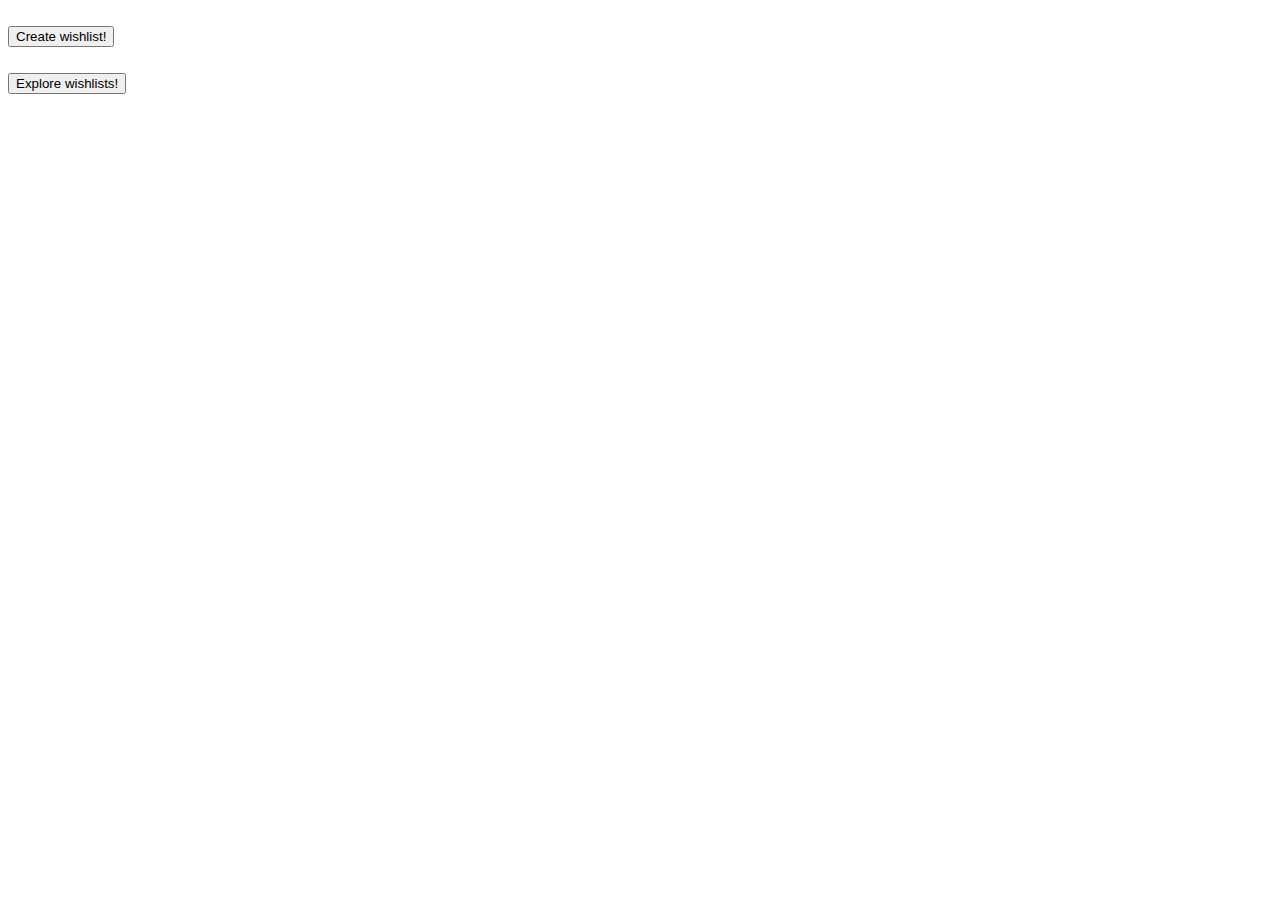
<file: src/main/resources/templates/index.html>
<!DOCTYPE html>
<html lang="en" xmlns:th="http://www.w3.org/1999/xhtml">
<head th:replace="fragments/head.html(currentPage='Index')"></head>
<head th:replace="fragments/head.html(customCSS='/stylesheets/main.css')"></head>
<header th:replace="fragments/header.html"></header>
<body>
<main>


    <segment>
        <h2><a href="/create_wish"><button>Create wishlist!</button></a></h2>
        <h2><a href="/explore"><button>Explore wishlists!</button></a></h2>
        <!-- <h2><a href="/events"><button>Search for events!</button></a></h2> !-->
    </segment>


</main>
<footer th:replace="fragments/footer.html"></footer>
</body>
</html>
</file>
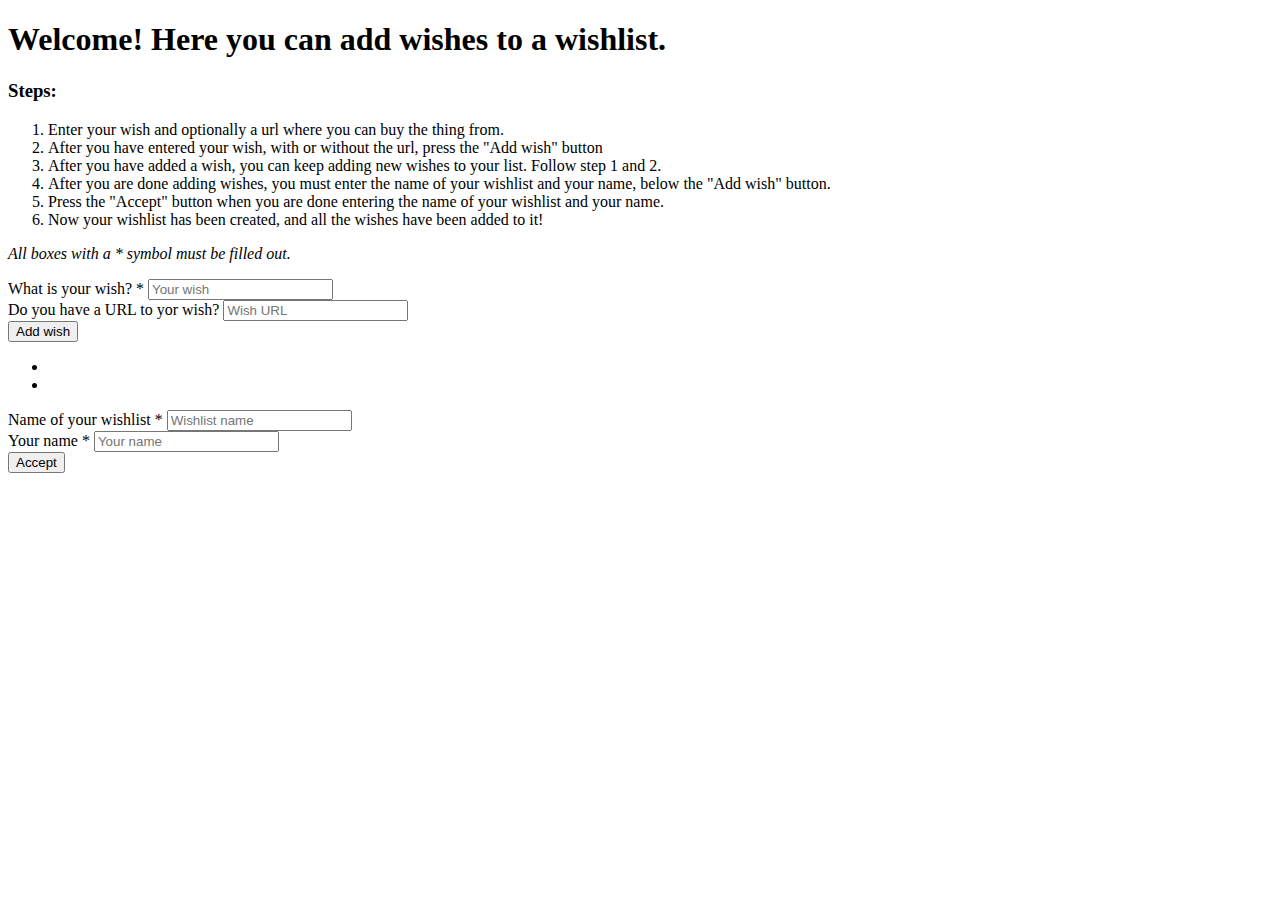
<file: src/main/resources/templates/create_wish.html>
<!DOCTYPE html>
<html lang="en" xmlns:th="http://www.w3.org/1999/xhtml">
<head th:replace="fragments/head.html(currentPage='Create wish')"></head>
<head th:replace="fragments/head.html(customCSS='/stylesheets/create_wish.css')"></head>
<body>
<header th:replace="fragments/header.html"></header>
<main>

    <!-- Grid layout !-->
    <section class="grid-container">

    <!-- Introduction/Manual !-->
    <section class="manual">
    <div>
        <h1>Welcome! Here you can add wishes to a wishlist.</h1>
        <h3>Steps:</h3>
        <ol>
            <li>Enter your wish and optionally a url where you can buy the thing from.</li>
            <li>After you have entered your wish, with or without the url, press the "Add wish" button</li>
            <li>After you have added a wish, you can keep adding new wishes to your list. Follow step 1 and 2.</li>
            <li>After you are done adding wishes, you must enter the name of your wishlist and your name, below the "Add
                wish" button.
            </li>
            <li>Press the "Accept" button when you are done entering the name of your wishlist and your name.</li>
            <li>Now your wishlist has been created, and all the wishes have been added to it!</li>
        </ol>
    </div>
    </section>

    <!-- Wish name & URL !-->
    <section class="wish_and_url">
    <form action="add_wish" method="post">

        <p style="font-style: italic">All boxes with a * symbol must be filled out.</p>

        <div class="wish_name_section">
            <label for="wish_name">What is your wish? *</label>
            <input type="text" id="wish_name" name="wish_name" placeholder="Your wish" required>
        </div>

        <div class="wish_url_section">
            <label for="wish_url">Do you have a URL to yor wish?</label>
            <input type="text" id="wish_url" name="wish_url" placeholder="Wish URL">
        </div>


        <button type="submit">Add wish</button>

    </form>
    </section>

    <!-- Feedback window -->
    <aside class="feedback_window">
    <ul th:each="wish : ${wishes}">
        <li th:text="${wish.getWish}"></li>
        <li th:text="${wish.getUrl}"></li>
    </ul>
    </aside>

    <!-- Wish title & author !-->
    <section class="title_and_author">
    <form action="/get_wish" method="post">

        <div class="wishlist_name_section">
            <label for="wishlist_name">Name of your wishlist *</label>
            <input type="text" id="wishlist_name" name="wishlist_name" placeholder="Wishlist name" required>
        </div>

        <div class="author_section">
            <label for="author_name">Your name *</label>
            <input type="text" id="author_name" name="author_name" placeholder="Your name" required>
        </div>

        <button type="submit">Accept</button>
    </form>
    </section>

    <!-- Error message !-->
    <p th:text="${errormessage}"></p>

    </section>

    <a href th:replace="fragments/go_back.html"></a>

</main>
<footer th:replace="fragments/footer.html"></footer>
</body>
</html>
</file>
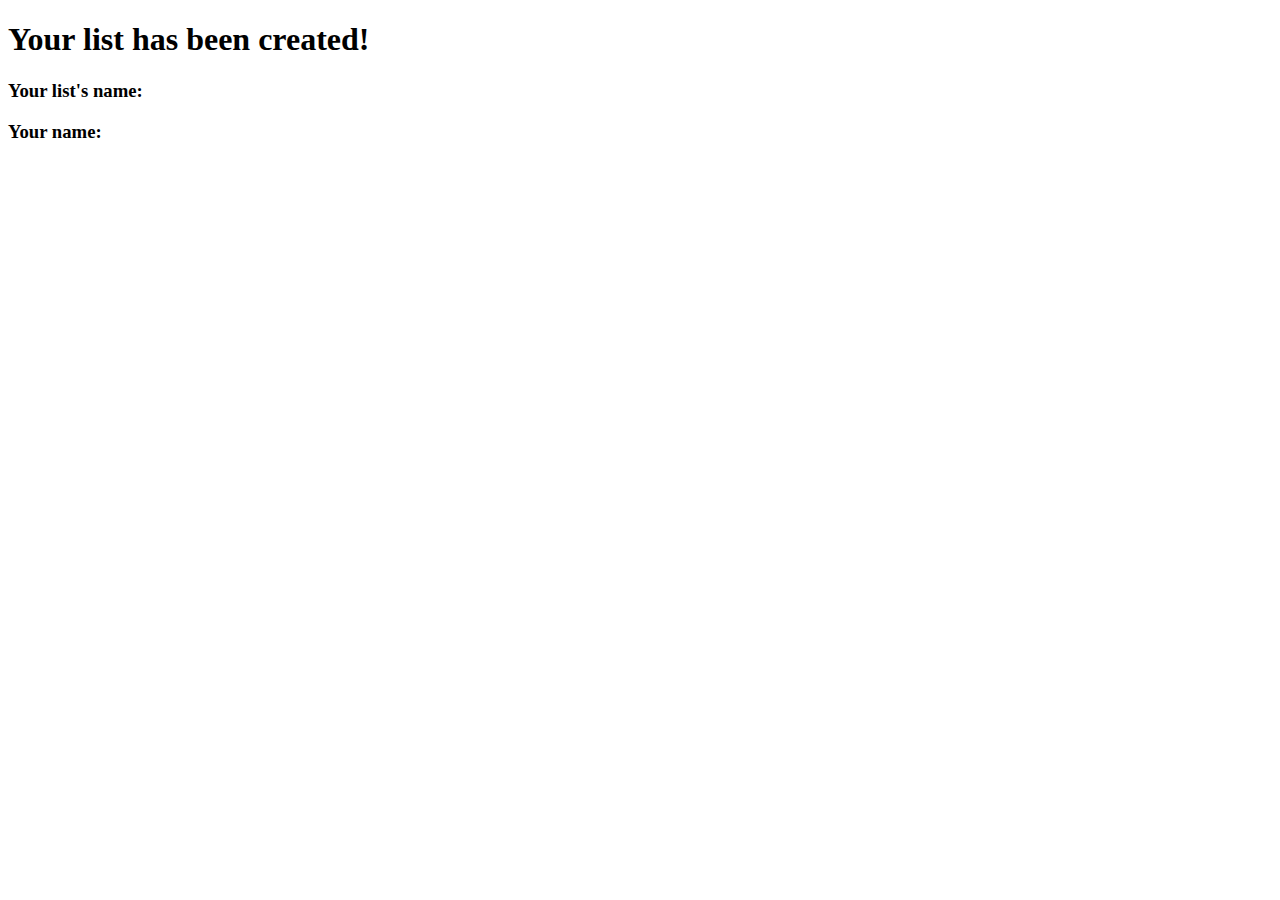
<file: src/main/resources/templates/get_wish.html>
<!DOCTYPE html>
<html lang="en" xmlns:th="http://www.w3.org/1999/xhtml">
<head th:replace="fragments/head.html(currentPage='Index')"></head>
<head th:replace="fragments/head.html(customCSS='/stylesheets/main.css')"></head>
<body>
<header th:replace="fragments/header.html"></header>
<main>

    <h1>Your list has been created!</h1>

<h3>Your list's name:</h3>
<p th:text="${wishlist_name}"></p>

<h3>Your name:</h3>
<p th:text="${author_name}"></p>


    <a href th:replace="fragments/go_back.html"></a>
</main>
<footer th:replace="fragments/footer.html"></footer>
</body>
</html>
</file>
